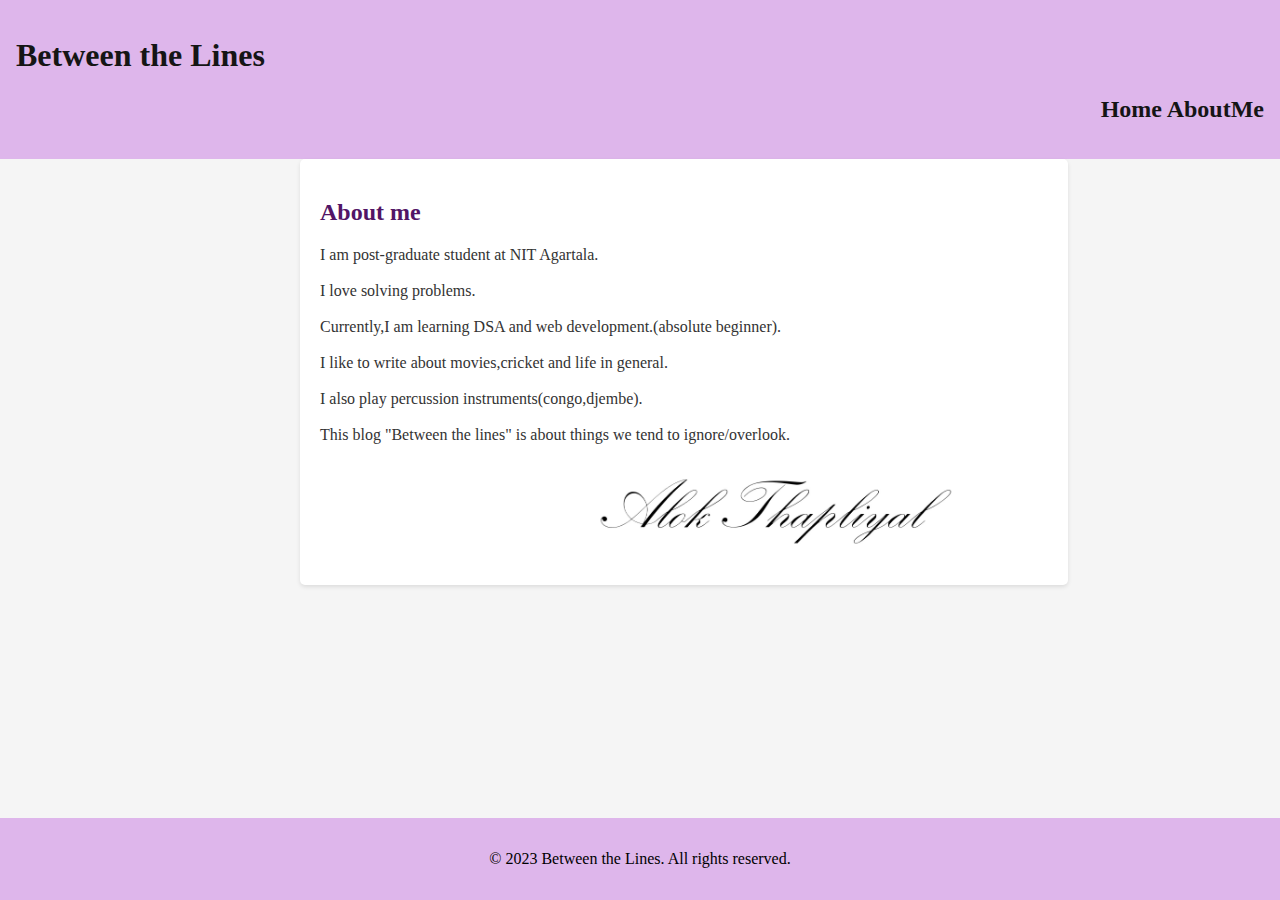
<file: aboutme.html>
<!DOCTYPE html>
<html lang="en">
<head>
    <meta charset="UTF-8">
    <meta name="viewport" content="width=device-width, initial-scale=1.0">
    <title>Between the Lines</title>
    <link rel="stylesheet" href="styles.css">
</head>
<body>

    <header>
    <h1>Between the Lines  </h1><h2><a href="index.html">Home</a>  <a href="aboutme.html">AboutMe</a> </h2>
    </header>
    <main class="containerc">
        <article class="blog-postc">
           
            <h2>About me</h2>
            <p>I am post-graduate student at NIT Agartala.<br><br>
               I love solving problems.<br><br>
               Currently,I am learning DSA and web development.(absolute beginner).<br><br>
               I like to write about movies,cricket and life in general.<br><br>
               I also play percussion instruments(congo,djembe).<br><br>
               This blog "Between the lines" is about things we tend to ignore/overlook.
            </p>
            <img src="alokt.jpg" alt="alok">
        </article></main>
    <footer>
        <p>&copy; 2023 Between the Lines. All rights reserved.</p>
    </footer>

</body>
</html>
</file>
<file: styles.css>
body {
    margin: 0;
    font-family: Garamond;
    background-color: #f5f5f5;
    color: #333;
}
header {
    background-color: #deb6eb;
    color: white;
    color: rgb(21, 21, 21);
    padding: 1em 1em 1em 1em;
    text-align: right;
}
header h1{
  
    text-align: left;

}

header h2 a{
    text-decoration: none;
    color: rgb(21, 21, 21);
}

.container {
    width: 80%;
    max-width: 850px;
    margin: 0 auto;
    display: flex;
    flex-wrap: wrap;
    justify-content: space-between;
}
.containerc {
    width: 100%;
    max-width: 3000px;
    margin: 0 300px ;
    display: flex;
    flex-wrap: wrap;
    justify-content: space-between;
}
.blog-post {
    box-sizing: border-box;
    width: 48%;
    margin-bottom: 20px;
    padding: 20px;
    background-color: white;
    border-radius: 5px;
    box-shadow: 0 2px 4px rgba(0, 0, 0, 0.1);
}
.blog-postc {
    box-sizing: border-box;
    width: 60%;
    margin-bottom: 20px;
    padding: 20px;
    background-color: white;
    border-radius: 5px;
    box-shadow: 0 2px 4px rgba(0, 0, 0, 0.1);
}
.blog-post img {
    width: 100%;
    border-radius: 5px;
    margin-bottom: 10px;
}
.blog-postc img {
    width: 50%;
    border-radius: 5px;
    margin-bottom: 10px;
    margin-left:275px;

}
h2 {
    color:  #521566;
}

.subtitle {
    font-size: 0.8rem;
    color: #777;
    margin-bottom: 10px;
}

.read-more {
    color: #007BFF;
    text-decoration: none;
    font-weight: bold;
}

.read-more:hover {
    text-decoration: underline;
}

footer {
     background-color: #deb6eb;
    color: rgb(0, 0, 0);
    text-align: center;
    padding: 1em 0;
    position: fixed;
    width: 100%;
    bottom: 0;
}
</file>
